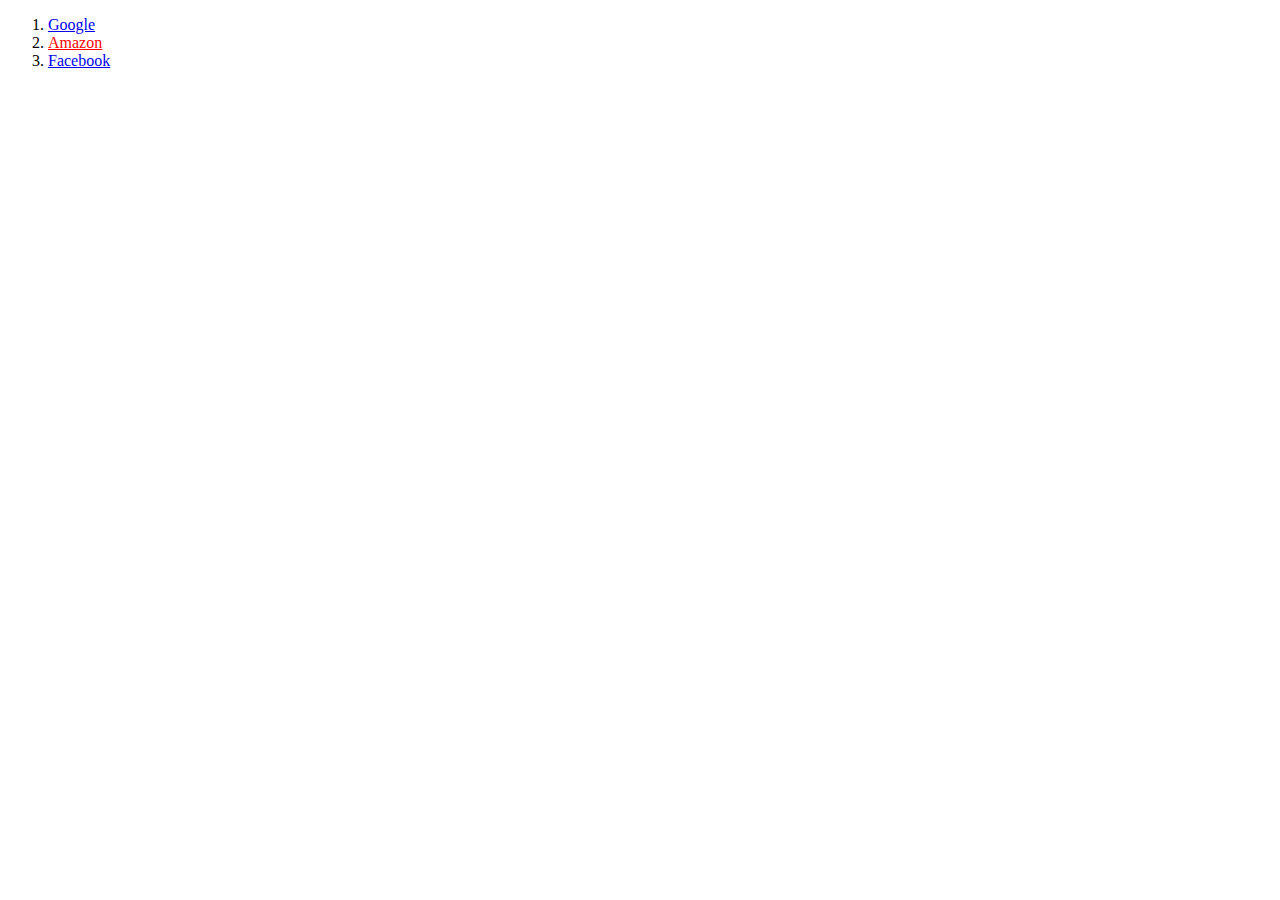
<file: css/attribute.html>
<!DOCTYPE html>
<html lang="en">
    <head>
        <title>Using Selectors</title>
        <style>
            a[href="https://www.amazon.com/"] {
                color: red;
            }
        </style>
    </head>
    <body>
        <ol>
            <li><a href="https://www.google.com/">Google</a></li>
            <li><a href="https://www.amazon.com/">Amazon</a> </li>
            <li><a href="https://www.facebook.com/">Facebook</a></li>
        </ol>

    </body>
<html>
</file>
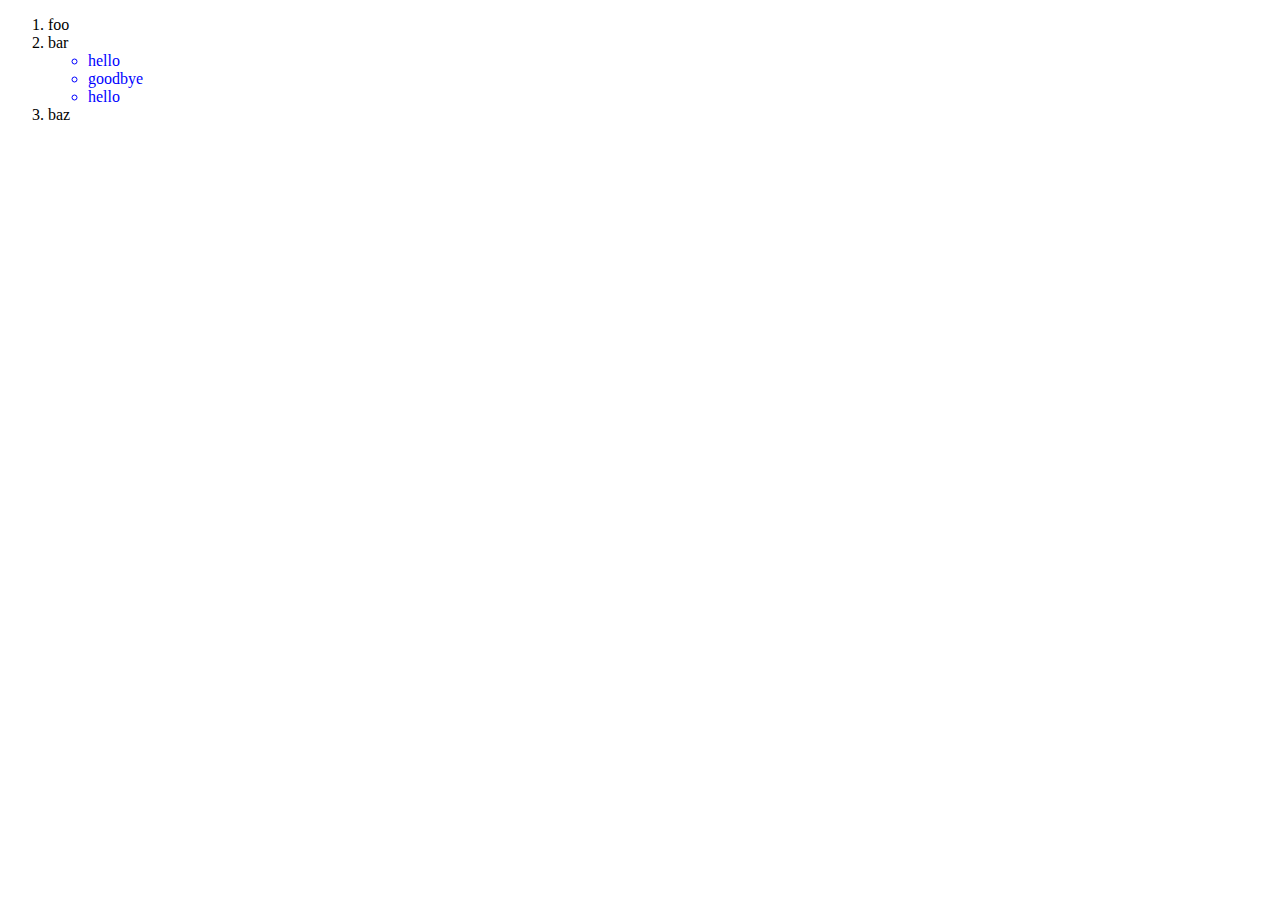
<file: css/descendant.html>
<!DOCTYPE html>
<html lang="en">
    <head>
        <title>Using Selectors</title>
        <style>
            ul li {
                color: blue;
            }
        </style>
    </head>
    <body>
        <ol>
            <li>foo</li>
            <li> bar
                <ul>
                    <li>hello</li>
                    <li>goodbye</li>
                    <li>hello</li>
                </ul>
            </li>
            <li>baz</li>
        </ol>

    </body>
<html>
</file>
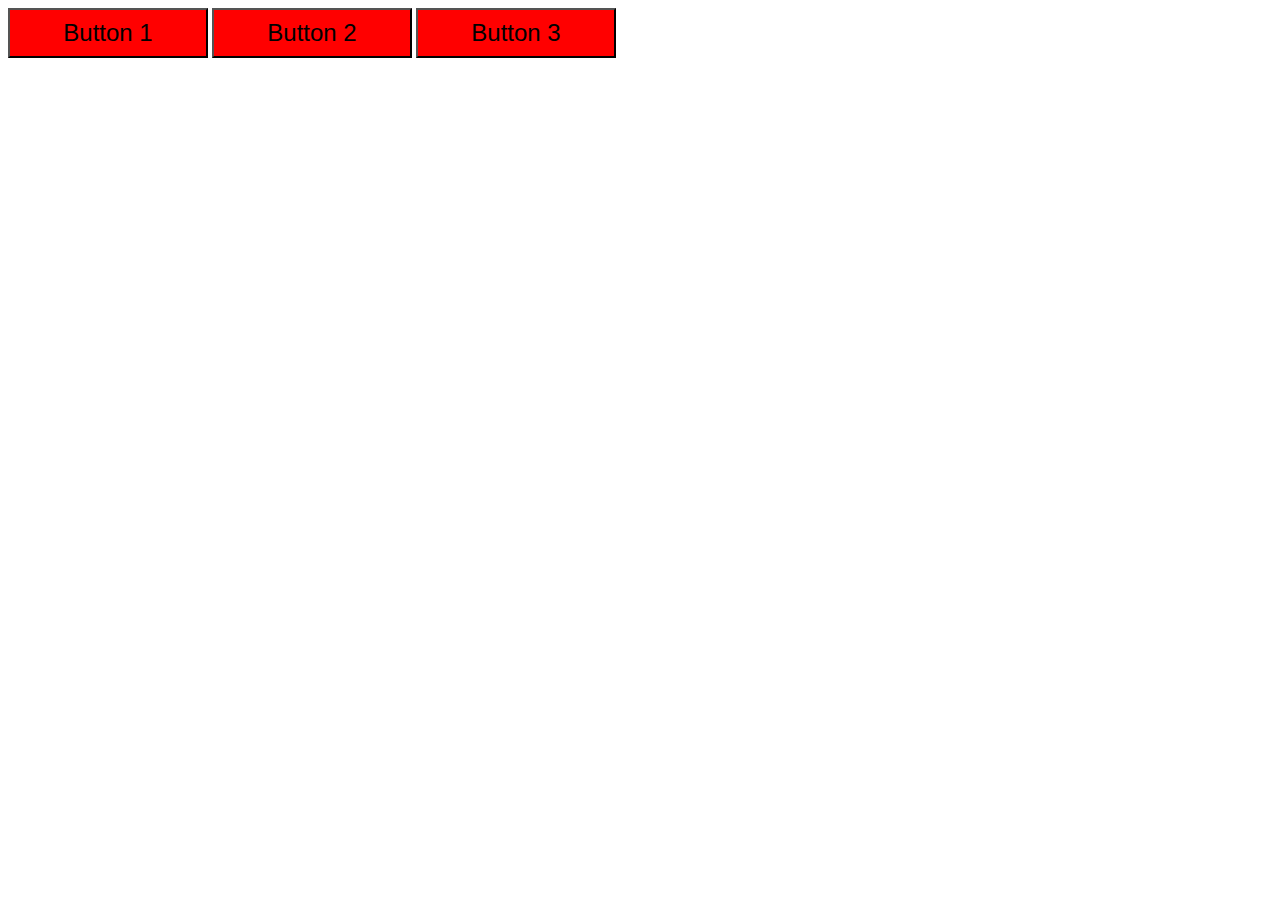
<file: css/pseudoclass.html>
<!DOCTYPE html>
<html lang="en">
    <head>
        <title>Pseudoclasses</title>
        <style>
            button {
                background-color: red;
                width: 200px;
                height: 50px;
                font-size: 24px;
            }

            button:hover {
                background-color: green;
            }
        </style>
    </head>
    <body>
        <button>Button 1</button>
        <button>Button 2</button>
        <button>Button 3</button>

    </body>
<html>
</file>
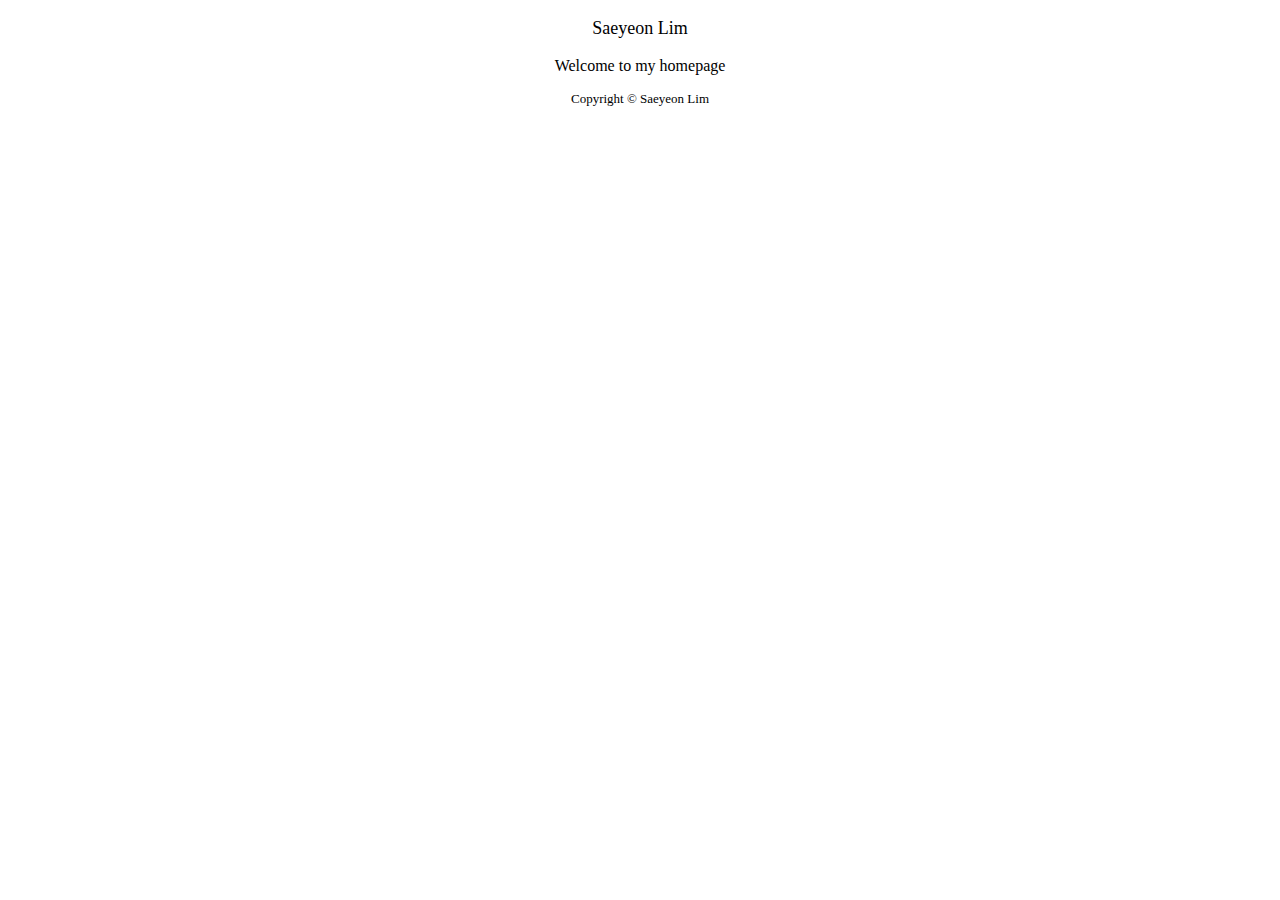
<file: css/style.html>
<!DOCTYPE html>

<html lang="en">
    <head>
        <title>css</title>
    </head>
    <body>
        <p style="font-size: large; text-align: center;">Saeyeon Lim</p>
        <p style="font-size: medium; text-align: center;">Welcome to my homepage</p>
        <p style="font-size: small; text-align: center;">Copyright &#169; Saeyeon Lim</p>
    </body>
</html>
</file>
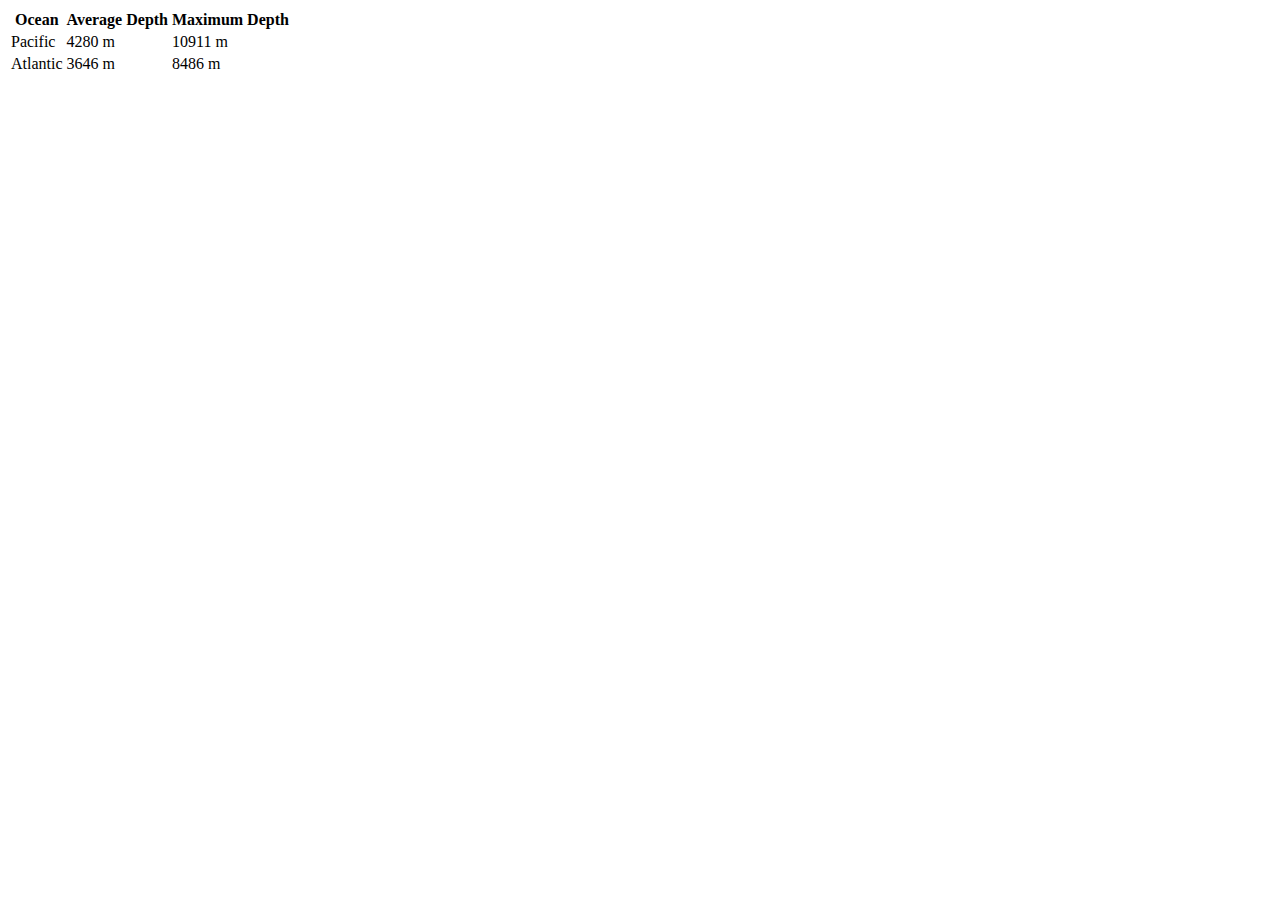
<file: css/table.html>
<!DOCTYPE html>
<html lang="en">
    <head>
        <title>Nicer Table</title>
    </head>
    <body>
        <table>
            <thead>
                <th>Ocean</th>
                <th>Average Depth</th>
                <th>Maximum Depth</th>
            </thead>
            <tbody>
                <tr>
                    <td>Pacific</td>
                    <td>4280 m</td>
                    <td>10911 m</td>
                </tr>
                <tr>
                    <td>Atlantic</td>
                    <td>3646 m</td>
                    <td>8486 m</td>
                </tr>
            </tbody>
        </table>
    </body>
<html>
</file>
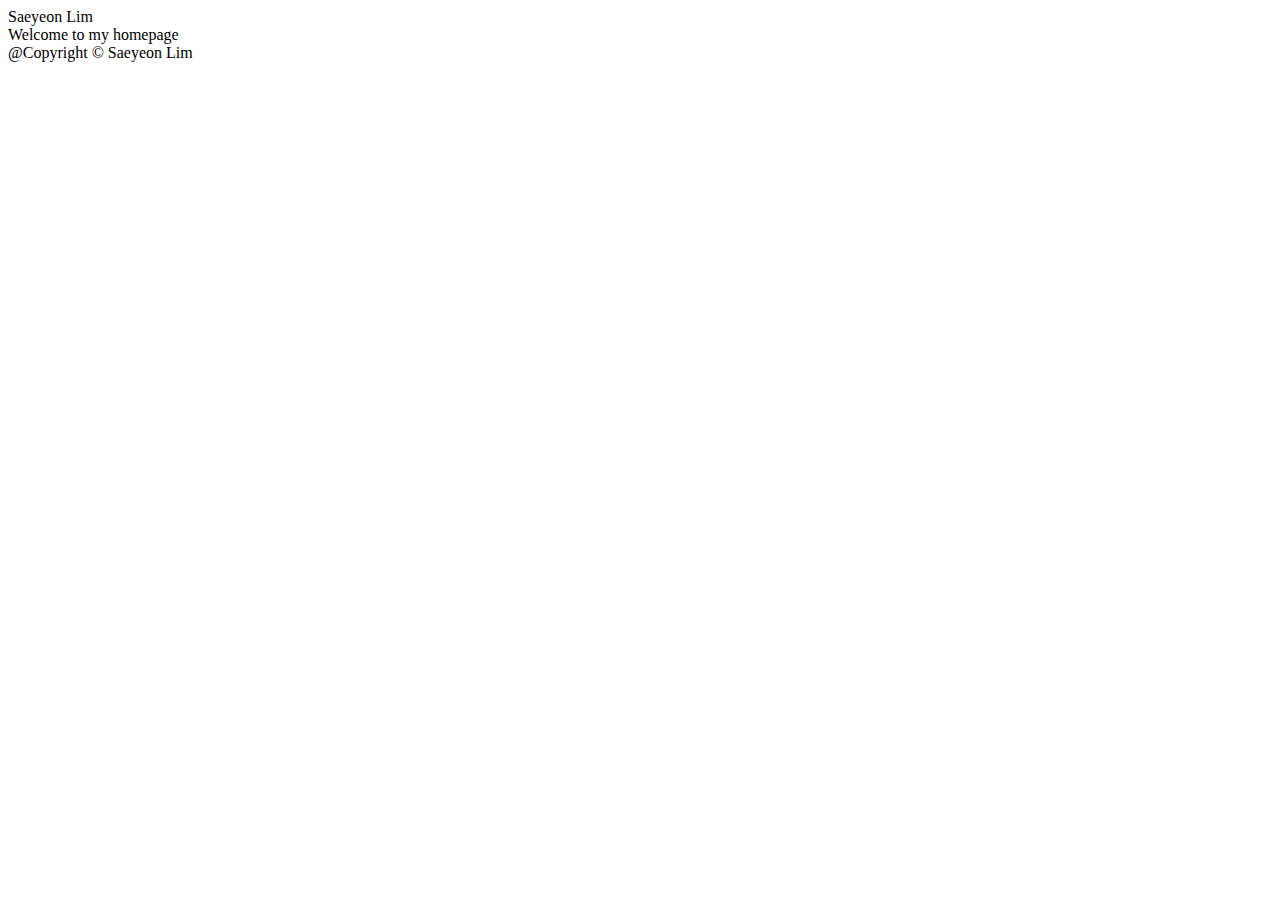
<file: html/class.html>
<!DOCTYPE html>

<html lang="en">
    <head>
        <title>css</title>
    </head>
    <body class="center">
        <header class="large">Saeyeon Lim</header>
        <main class="medium">Welcome to my homepage</main>
        <footer class="small">@Copyright &#169; Saeyeon Lim</footer>
    </body>
</html>
</file>
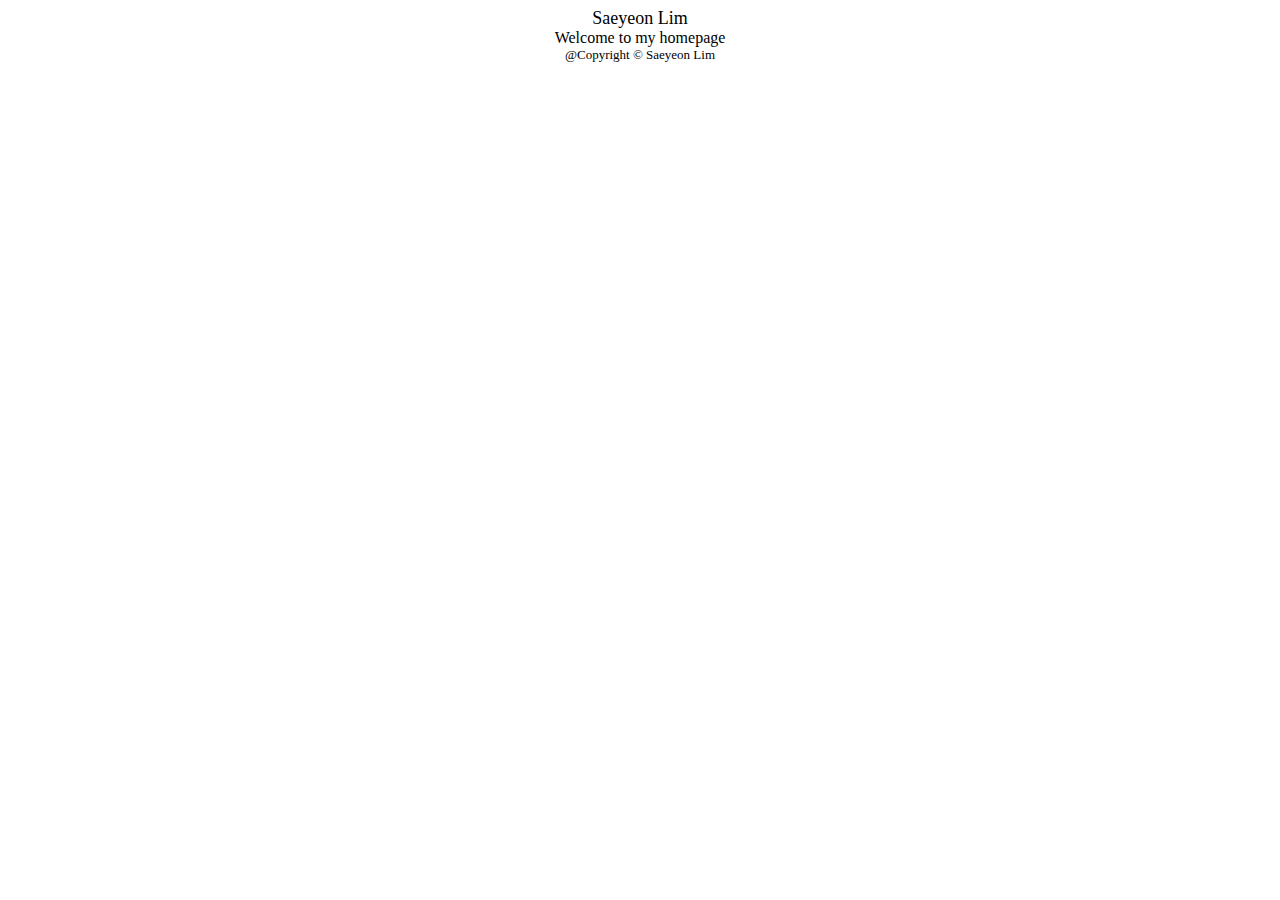
<file: html/div.html>
<!DOCTYPE html>

<html lang="en">
    <head>
        <title>css</title>
    </head>
    <body style="text-align: center;">
        <div style="font-size: large">Saeyeon Lim</div>
        <div style="font-size: medium">Welcome to my homepage</div>
        <div style="font-size: small">@Copyright &#169; Saeyeon Lim</div>
    </body>
</html>
</file>
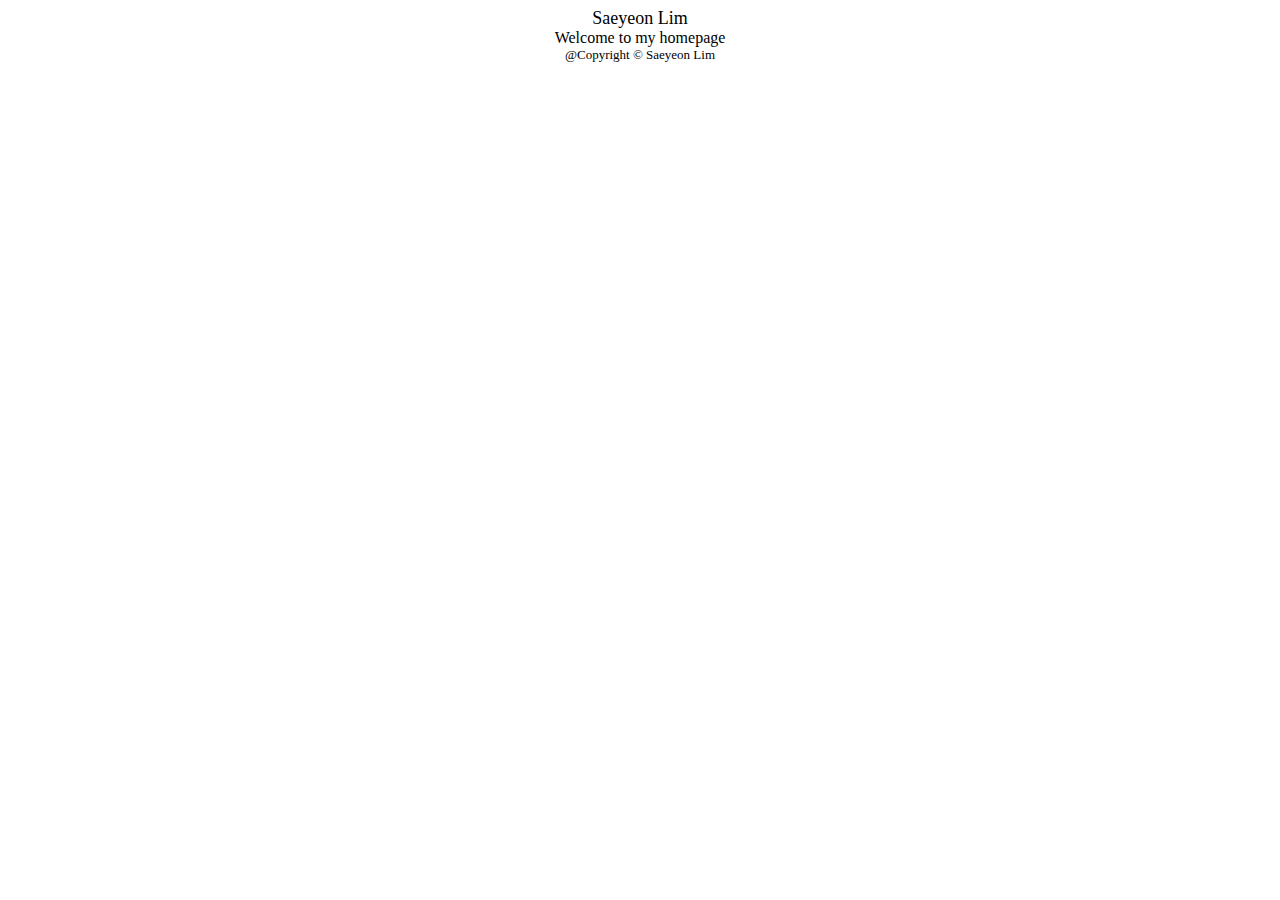
<file: html/header_main_footer.html>
<!DOCTYPE html>

<html lang="en">
    <head>
        <title>css</title>
    </head>
    <body style="text-align: center;">
        <header style="font-size: large">Saeyeon Lim</header>
        <main style="font-size: medium">Welcome to my homepage</main>
        <footer style="font-size: small">@Copyright &#169; Saeyeon Lim</footer>
    </body>
</html>
</file>
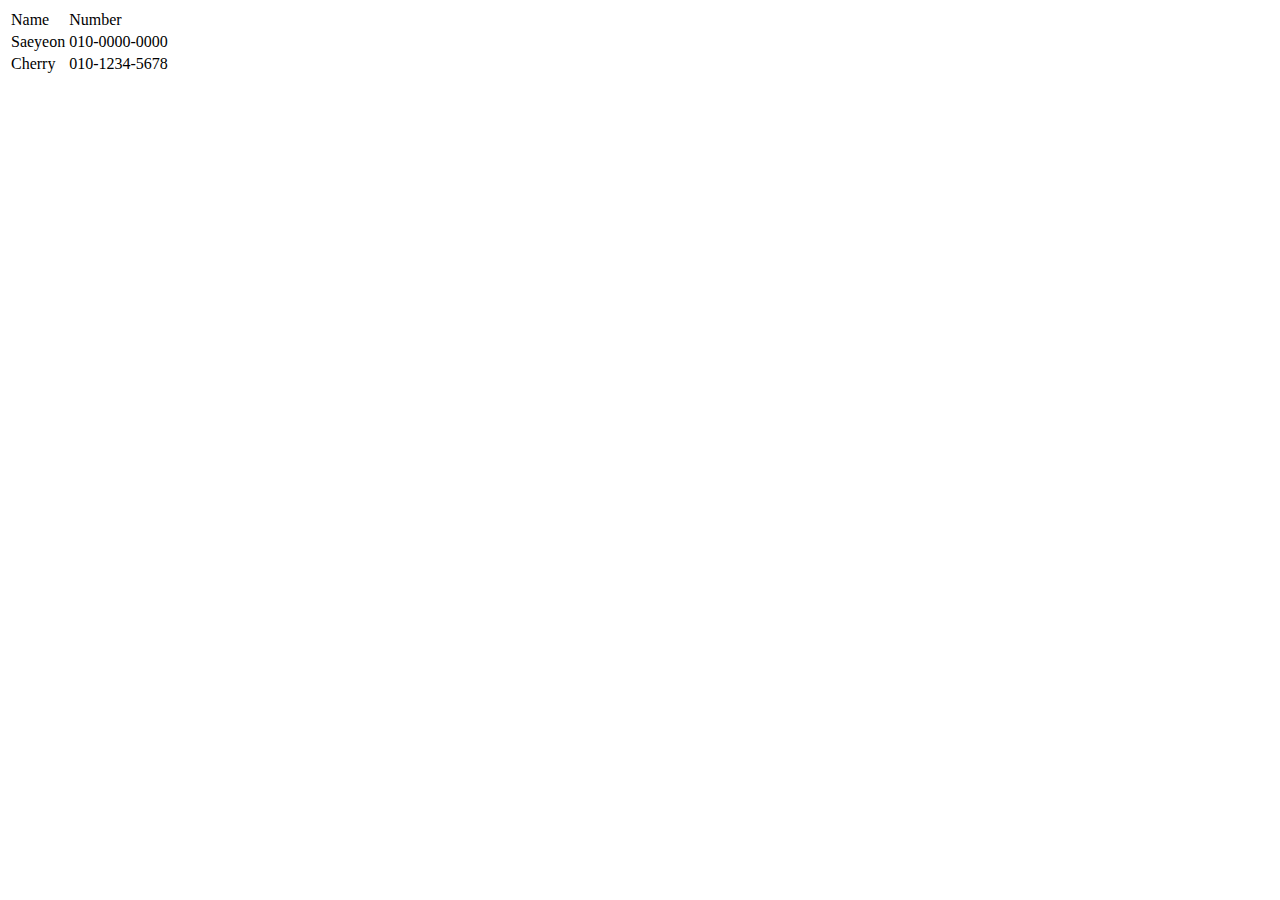
<file: html/phonebook.html>
<!DOCTYPE html>
<html>
    <head>
        <link href="https://cdn.jsdelivr.net/npm/bootstrap@5.3.2/dist/css/bootstrap.min.css" rel="stylesheet" integrity="sha384-T3c6CoIi6uLrA9TneNEoa7RxnatzjcDSCmG1MXxSR1GAsXEV/Dwwykc2MPK8M2HN" crossorigin="anonymous">
        <title>phonebook</title>
    </head>
    <body>
        <table>
            <thead>
                <tr>
                    <td>Name</td>
                    <td>Number</td>
                </tr>
            </thead>
            <tbody>
                <tr>
                    <td>Saeyeon</td>
                    <td>010-0000-0000</td>
                </tr>
                <tr>
                    <td>Cherry</td>
                    <td>010-1234-5678</td>
                </tr>
            </tbody>
        </table>
    </body>
</html>
</file>
